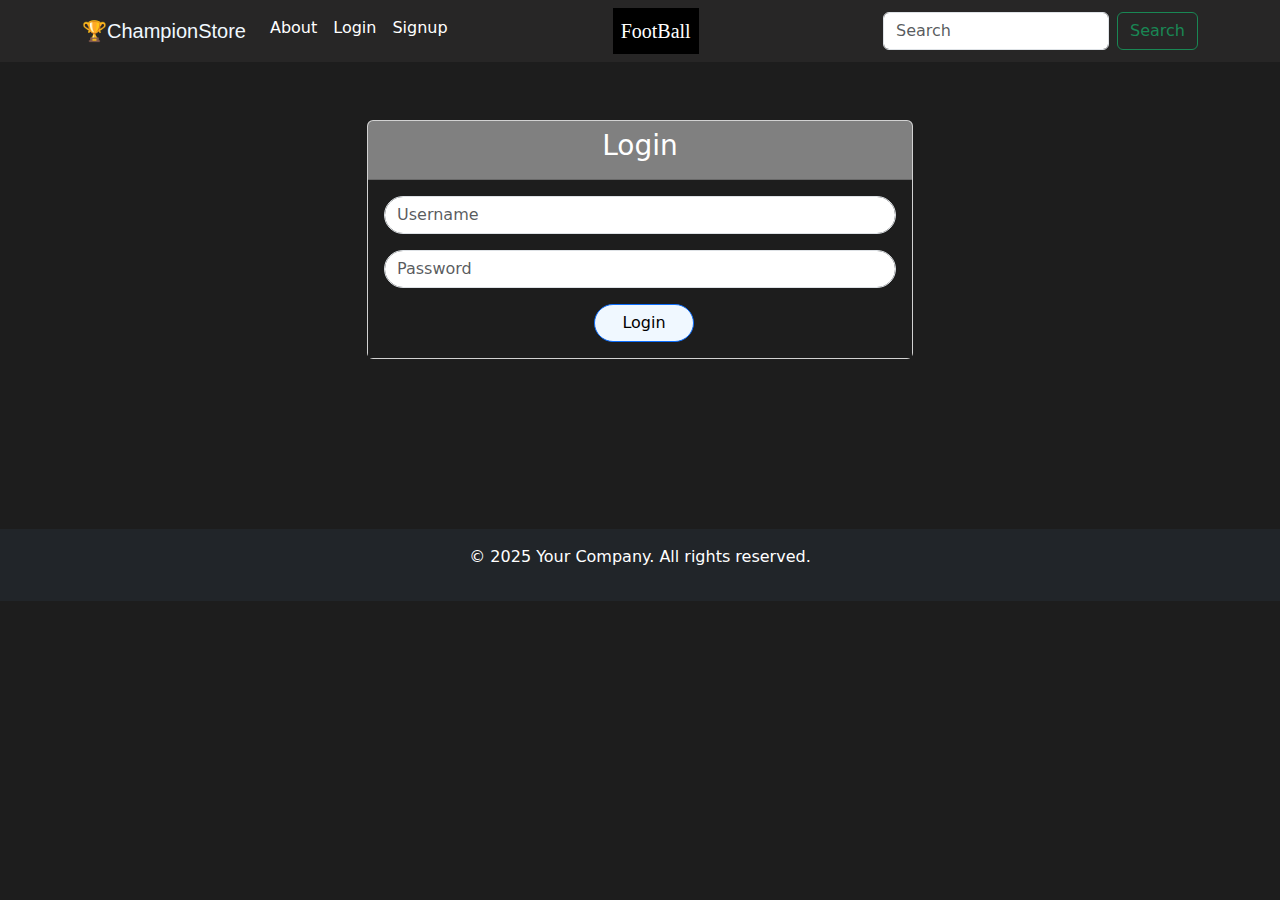
<file: login.html>
<!DOCTYPE html>
<html lang="en">

<head>
  <meta charset="UTF-8" />
  <meta name="viewport" content="width=device-width, initial-scale=1.0" />
  <title>Login</title>
  <link rel="stylesheet" href="login.css" />
  <link href="https://cdn.jsdelivr.net/npm/bootstrap@5.3.0-alpha1/dist/css/bootstrap.min.css" rel="stylesheet">
</head>


<body style=" background-color: #1D1D1D;
background-color: #000;
background: #1D1D1D;">


  <nav class="navbar navbar-expand-lg "
    style="position: fixed; top: 0; left: 0; width: 100%; z-index: 9999;background-color: rgb(39, 38, 38); ">
    <div class="container">
      <!-- Brand/logo -->
      <a class="navbar-brand" href="index.html"
        style="font-family:'Franklin Gothic Medium', 'Arial Narrow', Arial, sans-serif;color: aliceblue;">🏆ChampionStore</a>

      <!-- Toggler for responsive -->
      <button class="navbar-toggler" type="button" data-bs-toggle="collapse" data-bs-target="#navbarNav"
        aria-controls="navbarNav" aria-expanded="false" aria-label="Toggle navigation">
        <span class="navbar-toggler-icon"></span>
      </button>

      <!-- Navbar links -->
      <div class="collapse navbar-collapse" id="navbarNav">
        <ul class="navbar-nav me-auto">

          <li class="nav-item">
            <a class="nav-link" href="About.html" style="color: white;">About</a>
          </li>
          <li class="nav-item">
            <a class="nav-link" href="login.html" style="color: white;">Login</a>
          </li>
          <li class="nav-item">
            <a class="nav-link" href="Signup.html" style="color: white;">Signup</a>
          </li>
          <li class="nav-item">
            <a class="nav-link" href="#"
              style="margin-left: 157px;font-family: cursive; font-size: 20px;background-color: black;color: white;">FootBall</a>
          </li>
        </ul>
        <!-- Optional button or dropdown -->
        <form class="d-flex">
          <input class="form-control me-2" type="search" placeholder="Search" aria-label="Search">
          <button class="btn btn-outline-success" type="submit">Search</button>
        </form>
      </div>
    </div>
  </nav>





  <div style="margin-top: 120px;" class="container">
    <div class="row justify-content-center">
      <div class="col-md-6">
        <div class="card">
          <div class="card-header bg-primary text-white text-center" style="background-color: gray !important;">
            <h3>Login</h3>
          </div>
          <div class="card-body">
            <form id="wrapper">
              <div class="mb-3">
                <input type="text" class="form-control" id="username" placeholder="Username" required
                  style="border-radius: 200px !important;background-color: white;">
              </div>
              <div class="mb-3">

                <input type="password" class="form-control" id="password" placeholder="Password" required
                  style="border-radius: 200px !important; background-color: white; ">
              </div>
              <button type="submit" class="btn btn-primary"
                style="margin-left: 210px; background-color: aliceblue; color: black; border-radius: 200px; width: 100px;">Login</button>
            </form>
          </div>
        </div>
      </div>
    </div>
  </div>



  <footer class="bg-dark text-white text-center py-3 " style="margin-top: 170px;">
    <p>&copy; 2025 Your Company. All rights reserved.</p>
  </footer>



  <script>
    function login(username, password) {
      const users = JSON.parse(localStorage.getItem("users")) || [];
      return user = users.find((user) => user.username === username && user.password === password);
    }

    document.getElementById("wrapper").addEventListener("submit", function (event) {
      event.preventDefault();
      const username = document.getElementById("username").value;
      const password = document.getElementById("password").value;

      const user = login(username, password);
      console.log(username);
      console.log(password);

      if (user) {
        localStorage.setItem('loggedInUser', JSON.stringify(user));
        alert("Dang nhap thanh cong");

      } else {
        alert("Dang nhap that bai");
      }
    });
  </script>

</body>


</html>
</file>
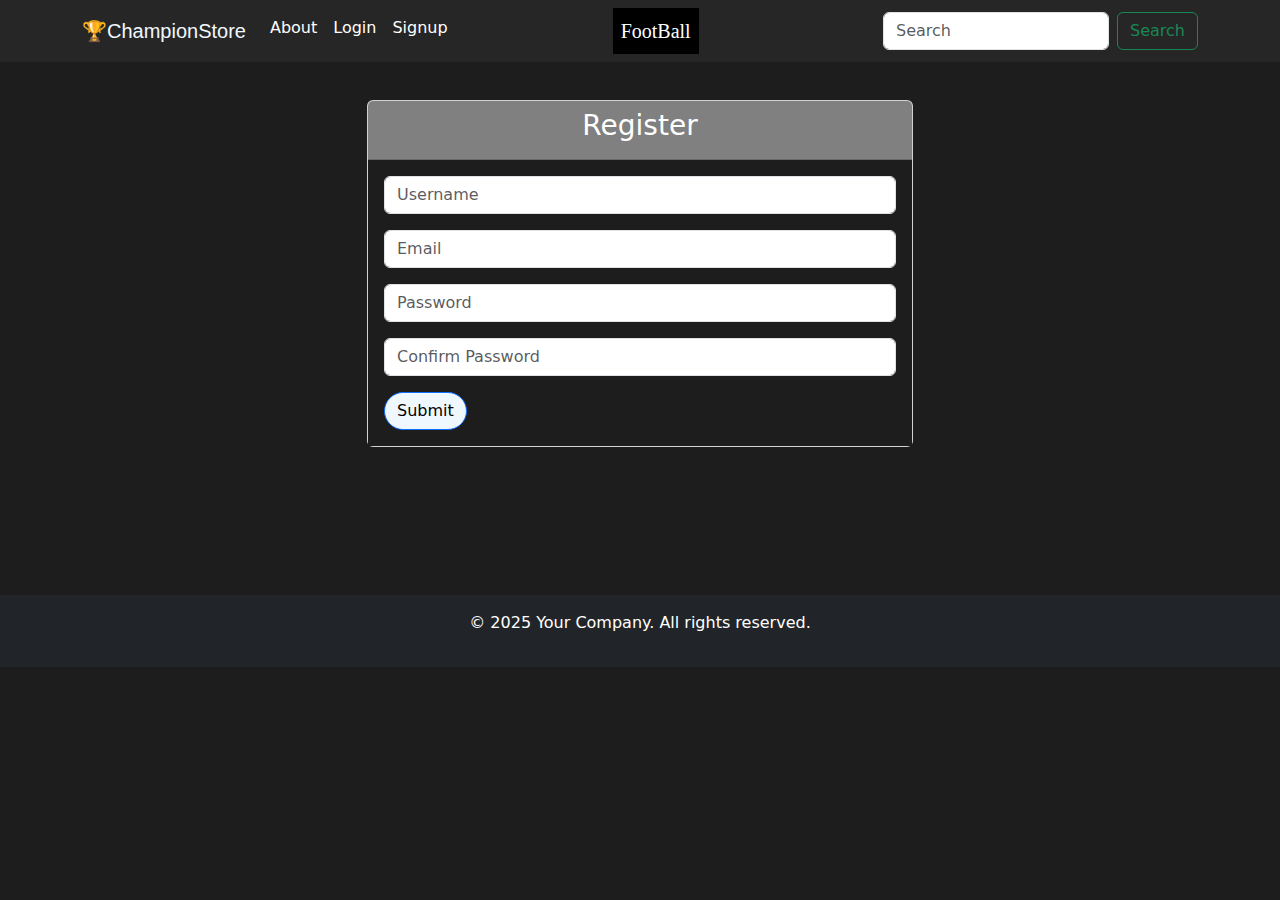
<file: Signup.html>
<!DOCTYPE html>
<html lang="en">

<head>
    <meta charset="UTF-8">
    <meta name="viewport" content="width=device-width, initial-scale=1.0">
    <title>Document</title>
    <link href="https://cdn.jsdelivr.net/npm/bootstrap@5.3.0-alpha1/dist/css/bootstrap.min.css" rel="stylesheet">

    <!-- <link rel="stylesheet" href="login.css"> -->

</head>

<body style=" background-color: #1D1D1D;
background-color: #000;
background: #1D1D1D;">
    <nav class="navbar navbar-expand-lg "
        style="position: fixed; top: 0; left: 0; width: 100%; z-index: 9999;background-color: rgb(39, 38, 38); ">
        <div class="container">
            <!-- Brand/logo -->
            <a class="navbar-brand" href="index.html"
                style="font-family:'Franklin Gothic Medium', 'Arial Narrow', Arial, sans-serif;color: aliceblue;">🏆ChampionStore</a>

            <!-- Toggler for responsive -->
            <button class="navbar-toggler" type="button" data-bs-toggle="collapse" data-bs-target="#navbarNav"
                aria-controls="navbarNav" aria-expanded="false" aria-label="Toggle navigation">
                <span class="navbar-toggler-icon"></span>
            </button>

            <!-- Navbar links -->
            <div class="collapse navbar-collapse" id="navbarNav">
                <ul class="navbar-nav me-auto">

                    <li class="nav-item">
                        <a class="nav-link" href="About.html" style="color: white;">About</a>
                    </li>
                    <li class="nav-item">
                        <a class="nav-link" href="login.html" style="color: white;">Login</a>
                    </li>
                    <li class="nav-item">
                        <a class="nav-link" href="Signup.html" style="color: white;">Signup</a>
                    </li>
                    <li class="nav-item">
                        <a class="nav-link" href="#"
                            style="margin-left: 157px;font-family: cursive; font-size: 20px;background-color: black;color: white;">FootBall</a>
                    </li>
                </ul>
                <!-- Optional button or dropdown -->
                <form class="d-flex">
                    <input class="form-control me-2" type="search" placeholder="Search" aria-label="Search">
                    <button class="btn btn-outline-success" type="submit">Search</button>
                </form>
            </div>
        </div>
    </nav>




    <div class="container">
        <div class="row justify-content-center" style="margin-top: 100px;">
            <div class="col-md-6">
                <div class="card">
                    <div class="card-header text-white text-center" style="background-color: gray;">
                        <h3>Register</h3>
                    </div>
                    <div class="card-body" style=" background-color: #1D1D1D;
                    background-color: #000;
                    background: #1D1D1D;">
                        <form id="wrapper" action="login.html">
                            <div class="mb-3">
                                <input type="text" class="form-control" id="username" placeholder="Username" required>
                            </div>
                            <div class="mb-3">
                                <input type="text" class="form-control" id="email" placeholder="Email" required>
                            </div>
                            <div class="mb-3">
                                <input type="password" class="form-control" id="password" placeholder="Password"
                                    required>
                            </div>

                            <div class="mb-3">
                                <input type="password" class="form-control" placeholder="Confirm Password" required>
                            </div>
                            <button type="submit" class="btn btn-primary"
                                style="border-radius: 20px;color: black; background-color: aliceblue;">Submit</button>
                        </form>
                    </div>
                </div>
            </div>
        </div>
    </div>

    <footer class="bg-dark text-white text-center py-3 mt-5" style="top: 100px;position: relative;">
        <p>&copy; 2025 Your Company. All rights reserved.</p>
    </footer>


    <script>
        document.getElementById("wrapper").addEventListener("submit", function (event) {
            event.preventDefault();
            const id = `user-${Date.now()}`;
            const username = document.getElementById("username").value;
            const password = document.getElementById("password").value;
            const email = document.getElementById("email").value;
            const role = 'User';

            if (isUsernametaken(username)) {

                alert("Username đã được sử dụng. Vui lòng chọn tên người dùng khác.");
            } else {
                const newUser = { username, password, email, role, id };
                console.log(newUser);
                const users = JSON.parse(localStorage.getItem("users")) || [];
                users.push(newUser);
                localStorage.setItem("users", JSON.stringify(users));
                alert("Đăng ký thành công!");
                window.location.href = "./login.html";
            }
        })
        function isUsernametaken(username) {
            const users = JSON.parse(localStorage.getItem("users")) || [];
            return users.some(user => user.username === username);
        }
    </script>
</body>

</html>
</file>
<file: login.css>
.card-body{
    background-color: #1D1D1D;  
}
.mb-3 form-control{
    border-radius: 20px;
    background-color: #1D1D1D;
}
button .btn.btn-primary :hover{
    background-color: gray;

}
</file>
